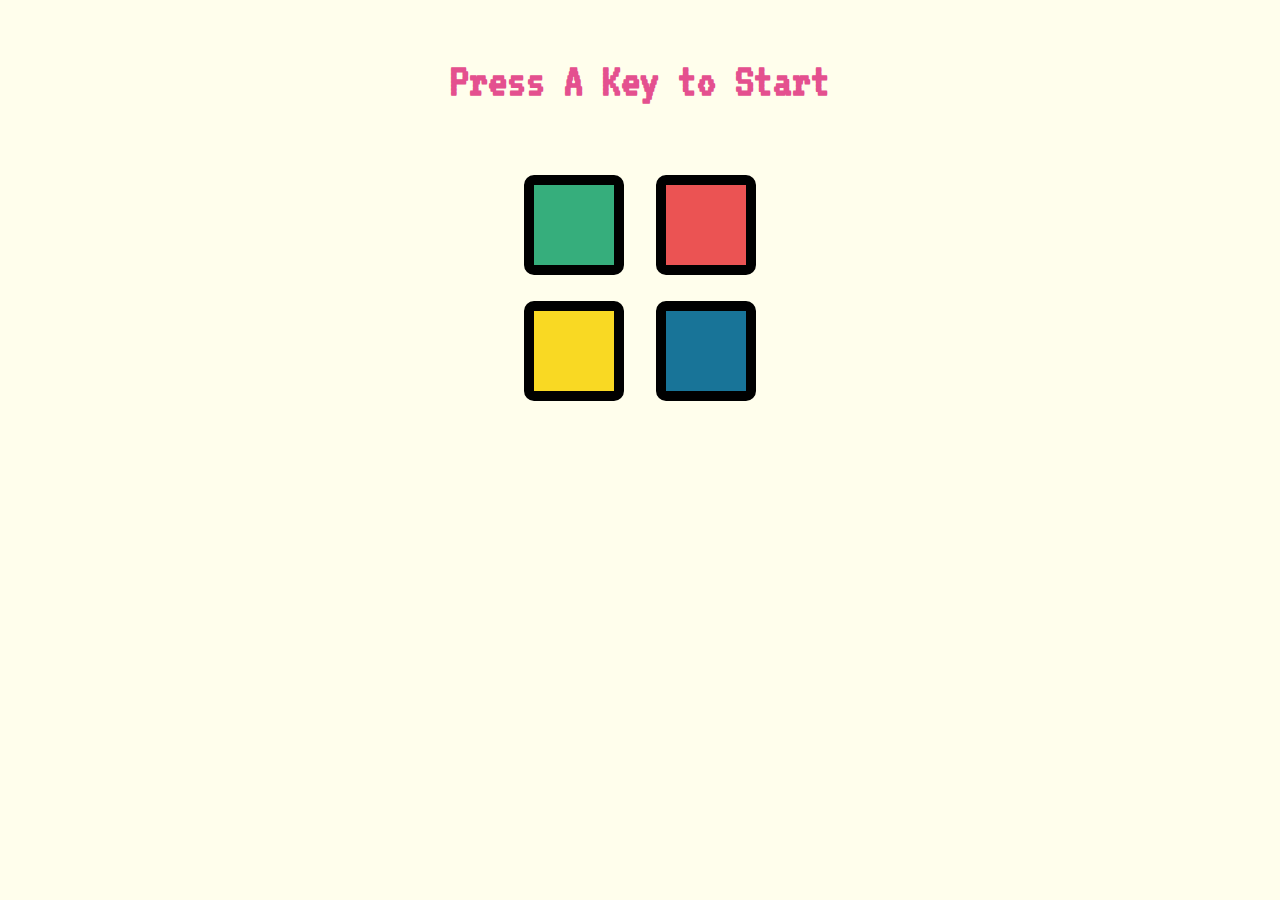
<file: index.html>
<!doctype html>
<html lang="en">
  <head>
    <meta charset="utf-8">
    <meta name="viewport" content="width=device-width, initial-scale=1">
    <title>Pattern Game</title>

    <!-- bootstrap -->
    <link href="https://cdn.jsdelivr.net/npm/bootstrap@5.3.0/dist/css/bootstrap.min.css" rel="stylesheet" integrity="sha384-9ndCyUaIbzAi2FUVXJi0CjmCapSmO7SnpJef0486qhLnuZ2cdeRhO02iuK6FUUVM" crossorigin="anonymous">

    <!-- google fonts -->
    <link rel="preconnect" href="https://fonts.googleapis.com">
    <link rel="preconnect" href="https://fonts.gstatic.com" crossorigin>
    <link href="https://fonts.googleapis.com/css2?family=Montserrat:wght@400;900&family=Rubik+Pixels&family=Ubuntu&family=VT323&display=swap" rel="stylesheet">

    <!-- my styles -->
    <link rel="stylesheet" href="styles.css">
  </head>
  <body>

    <h1>Press A Key to Start</h1>



    <div class="top-div">
        <button class="top-left"></button>
        <button class="top-right"></button>
    </div>
    <div class="bottom-div">
        <button class="bottom-left"></button>
        <button class="bottom-right"></button>
    </div>

    
    <script src="https://ajax.googleapis.com/ajax/libs/jquery/1.12.4/jquery.min.js"></script>
    <script src="https://cdn.jsdelivr.net/npm/bootstrap@5.3.0/dist/js/bootstrap.bundle.min.js" integrity="sha384-geWF76RCwLtnZ8qwWowPQNguL3RmwHVBC9FhGdlKrxdiJJigb/j/68SIy3Te4Bkz" crossorigin="anonymous"></script>
    <script src="index.js" charset="utf-8"></script>
  </body>
</html>
</file>
<file: styles.css>
/*
font-family: 'Montserrat', sans-serif;
font-family: 'Rubik Pixels', cursive;
font-family: 'Ubuntu', sans-serif;
font-family: 'VT323', monospace;
*/


body {
    background-color: #FFFEEC;
    text-align: center;
    color: #E4508F;
    font-family: 'VT323', monospace;
}

h1 {
    padding: 2% 0;
    font-size: 3rem;
    font-weight: 700;
}

button {
    width: 100px;
    height: 100px;
    background-color: wheat;
    margin: 1%;
    border-radius: 10%;
    border: solid black 10px;
}

.top-left {
    background-color: #36AE7C;
}

.top-right {
    background-color: #EB5353;
}

.bottom-left {
    background-color: #F9D923;
}

.bottom-right {
    background-color: #187498;
}
</file>
